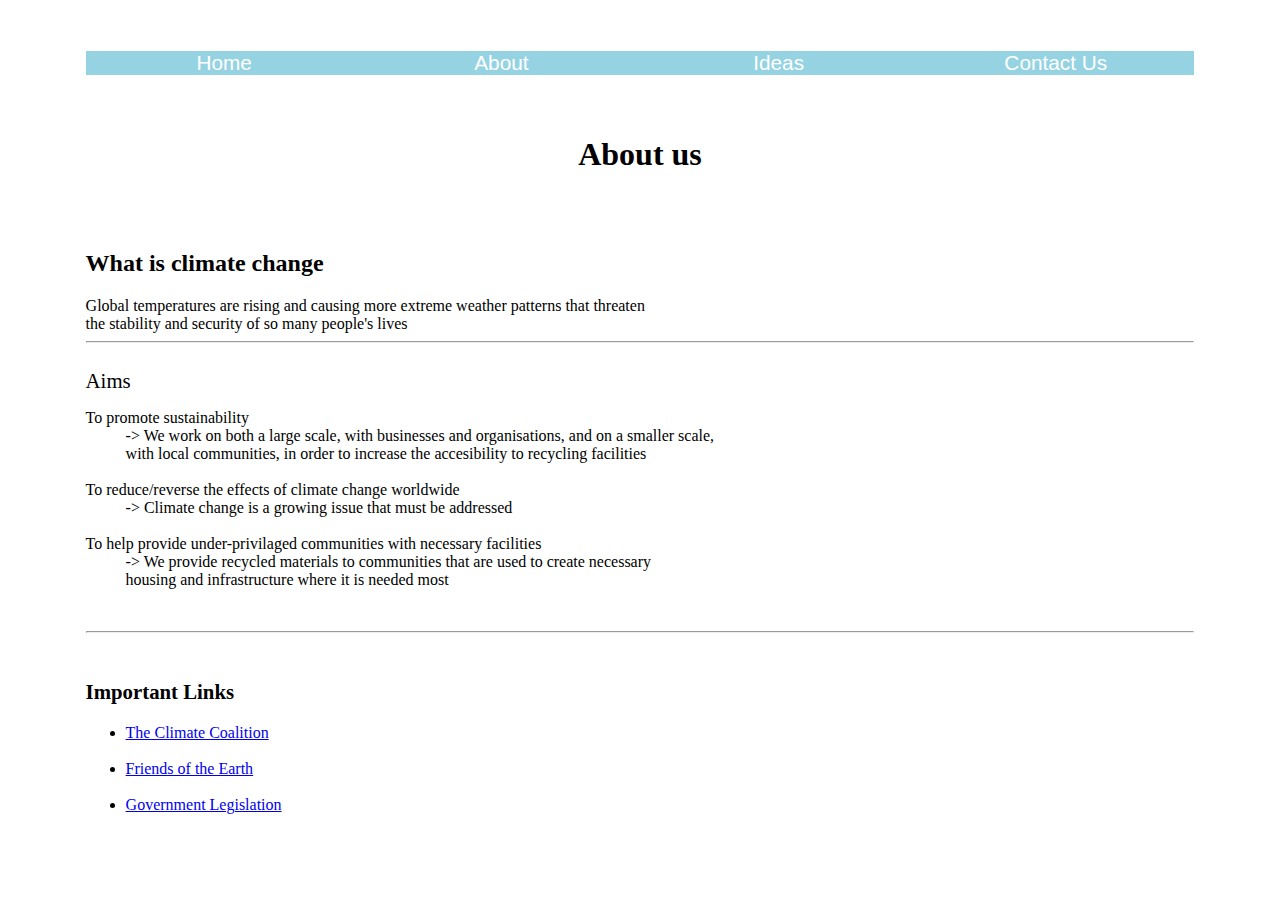
<file: about.html>
<!DOCTYPE html>
<html lang="en">
    <head>
        <link href="PG17 CSS Sheet.css" rel="stylesheet">
        <meta name="viewport" content="width=device-width, initial-scale=1">
    </head>
    <body>
        <div class="topnav">
            <ul id="menu">
                <a href="home.html">Home</a>
                <a class = "active" href="about.html">About</a>
                <a href="ideas.html">Ideas</a>
                <a href = "contact.html" >Contact Us</a>
    
            </ul>
        </div>
        <br>
        <h1 id="about" style="text-align: center; "> About us</h1> <br> <br>
        <header>
            <h2>What is climate change</h2>
            <p1>Global temperatures are rising and causing more extreme weather patterns that threaten 
                <br>
                the stability and security of so many people's lives</p1>
                <br>
                <hr>
                <br>
        </header>
        <article>
            <p2 style="font-size: 130%;"> Aims <br> </p2>
                <dl>
                    <dt>To promote sustainability</dt>
                    <dd>  -> We work on both a large scale, with businesses and organisations, and on a smaller scale, 
                        <br>
                        with local communities, in order to increase the accesibility to recycling facilities </dd>
                    <br>
                    <dt>To reduce/reverse the effects of climate change worldwide</dt>
                    <dd>  -> Climate change is a growing issue that must be addressed </dd>
                    <br>
                    <dt>To help provide under-privilaged communities with necessary facilities</dt>
                    <dd>  -> We provide recycled materials to communities that are used to create necessary 
                        <br>
                        housing and infrastructure where it is needed most</dd>
                </dl>
                <br>
                <hr>
                <br>
                <aside>
                    <h3 style="font-size: 130%;"> Important Links</h3>
                    <ul>
                        <li><a href="https://www.theclimatecoalition.org/" target="_blank" > The Climate Coalition </a> </li> <br>
                        <li><a href="https://friendsoftheearth.uk/" target="_blank" >Friends of the Earth</a></li> <br>
                        <li><a href="https://www.legislation.gov.uk/all?theme=environment" target="_blank" >Government Legislation</a></li>
                    </ul>       
                </aside>
        </article>
    </body>
</file>
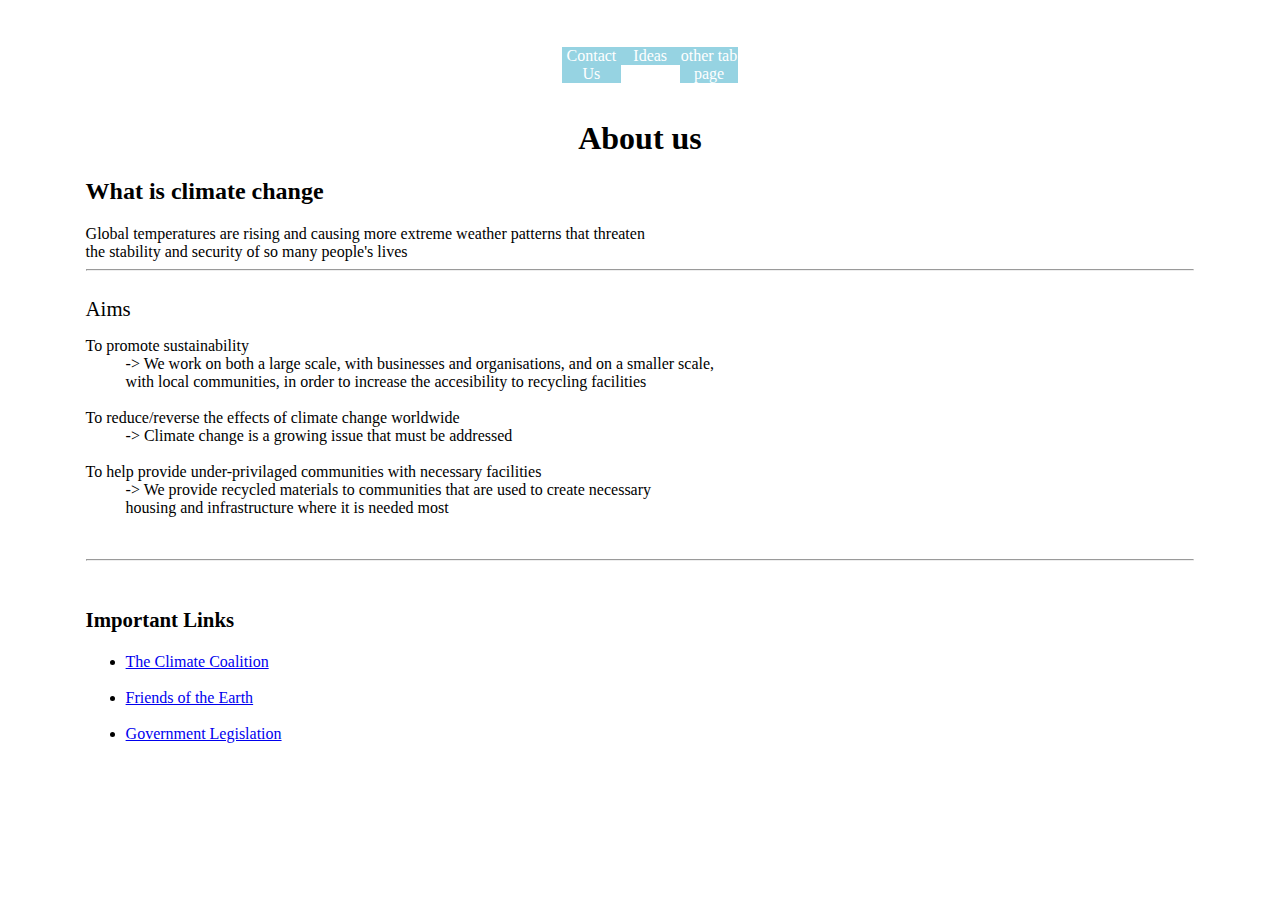
<file: Collab.html>
<!DOCTYPE html>
<html lang="en">
    <head>
        <link href="PG17 CSS Sheet.css" rel="stylesheet">
        <meta name="viewport" content="width=device-width, initial-scale=1">
    </head>
    <body>
        <div class="topnav">
            <ul>
                <a class = "active" href = "Contact HTML Page.html" >Contact Us</a>
                <a href="ideas.html">Ideas</a>
                <a href="HTML url for the other page">other tab page</a>
            </ul>
        </div>
        <h1 id="about" style="text-align: center; "> About us</h1>
        <header>
            <h2>What is climate change</h2>
            <p1>Global temperatures are rising and causing more extreme weather patterns that threaten 
                <br>
                the stability and security of so many people's lives</p1>
                <br>
                <hr>
                <br>
        </header>
        <article>
            <p2 style="font-size: 130%;"> Aims <br> </p2>
                <dl>
                    <dt>To promote sustainability</dt>
                    <dd>  -> We work on both a large scale, with businesses and organisations, and on a smaller scale, 
                        <br>
                        with local communities, in order to increase the accesibility to recycling facilities </dd>
                    <br>
                    <dt>To reduce/reverse the effects of climate change worldwide</dt>
                    <dd>  -> Climate change is a growing issue that must be addressed </dd>
                    <br>
                    <dt>To help provide under-privilaged communities with necessary facilities</dt>
                    <dd>  -> We provide recycled materials to communities that are used to create necessary 
                        <br>
                        housing and infrastructure where it is needed most</dd>
                </dl>
                <br>
                <hr>
                <br>
                <aside>
                    <h3 style="font-size: 130%;"> Important Links</h3>
                    <ul>
                        <li><a href="https://www.theclimatecoalition.org/" target="_blank" > The Climate Coalition </a> </li> <br>
                        <li><a href="https://friendsoftheearth.uk/" target="_blank" >Friends of the Earth</a></li> <br>
                        <li><a href="https://www.legislation.gov.uk/all?theme=environment" target="_blank" >Government Legislation</a></li>
                    </ul>       
                </aside>
        </article>
    </body>
</html>
</file>
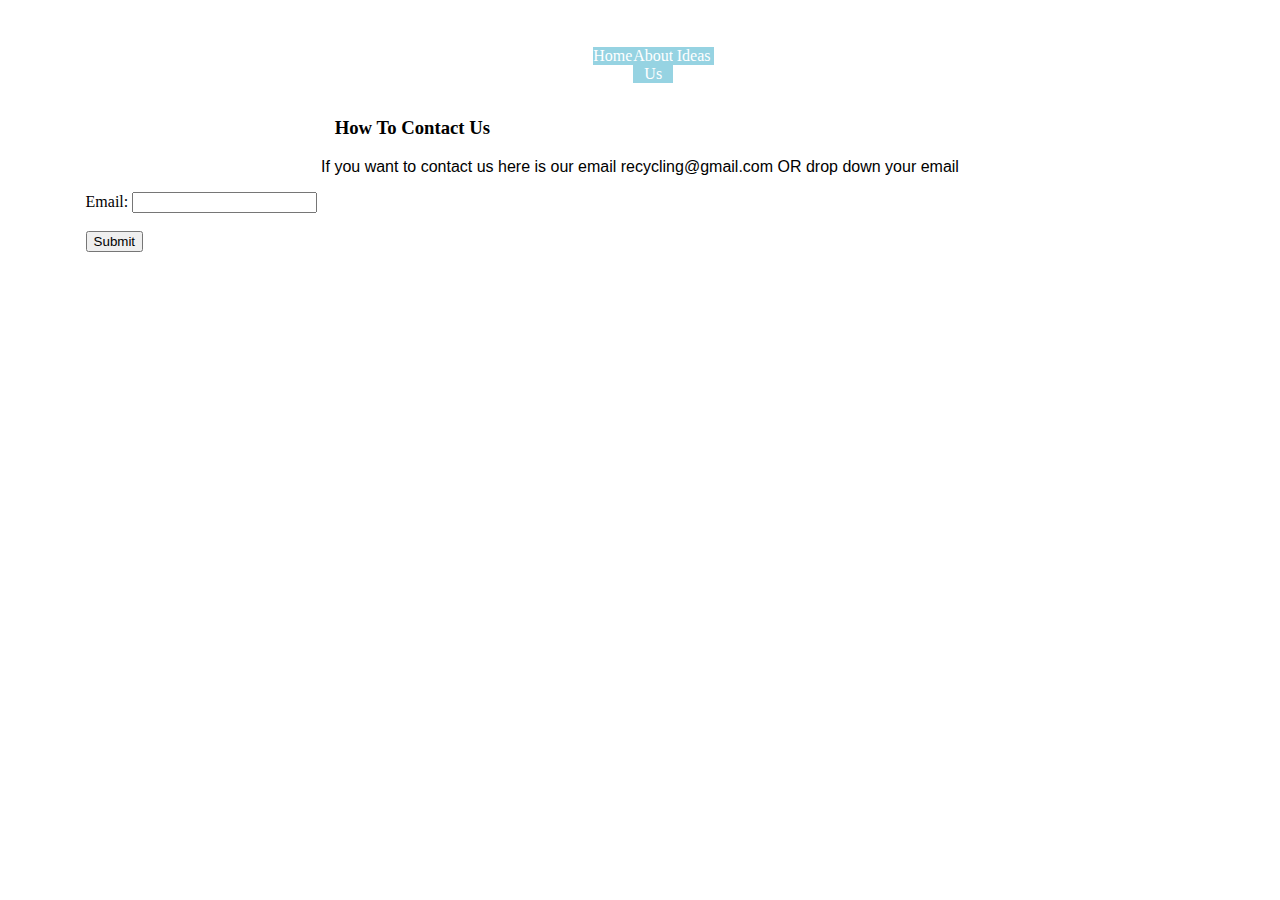
<file: Contact HTML Page.html>
<!DOCTYPE html>
<html lang="en">
<meta name="viewport" content="width=device-width, initial-scale= 1.0 ">
<head>

    <title>Recycling</title>
    <link href="https://cdn.jsdelivr.net/npm/bootstrap@5.1.3/dist/css/bootstrap.min.css" rel="stylesheet" integrity="sha384-1BmE4kWBq78iYhFldvKuhfTAU6auU8tT94WrHftjDbrCEXSU1oBoqyl2QvZ6jIW3" crossorigin="anonymous">
    <link rel = "stylesheet" href = "PG17 CSS Sheet.css">
    <meta name="viewport" content="width=device-width, initial-scale= 1.0 ">

</head>
    
<body>
    
    <div class="topnav">
        <ul>
            <a class = "active" href = "your html file url for your page" > Home </a>
            <a href="Collab.html">About Us</a>
            <a href="ideas.html">Ideas</a>
        </ul>
    </div>
    
    <div class = "headings">
        <h3>How To Contact Us</h3>
    </div>
    
    <p>If you want to contact us here is our email recycling@gmail.com OR drop down your email</p>

    <label for="Email"> Email:</label>
    <input type="text" id="email" name="email"><br><br>
    <input type="submit" value="Submit">
</body>
</html>
</file>
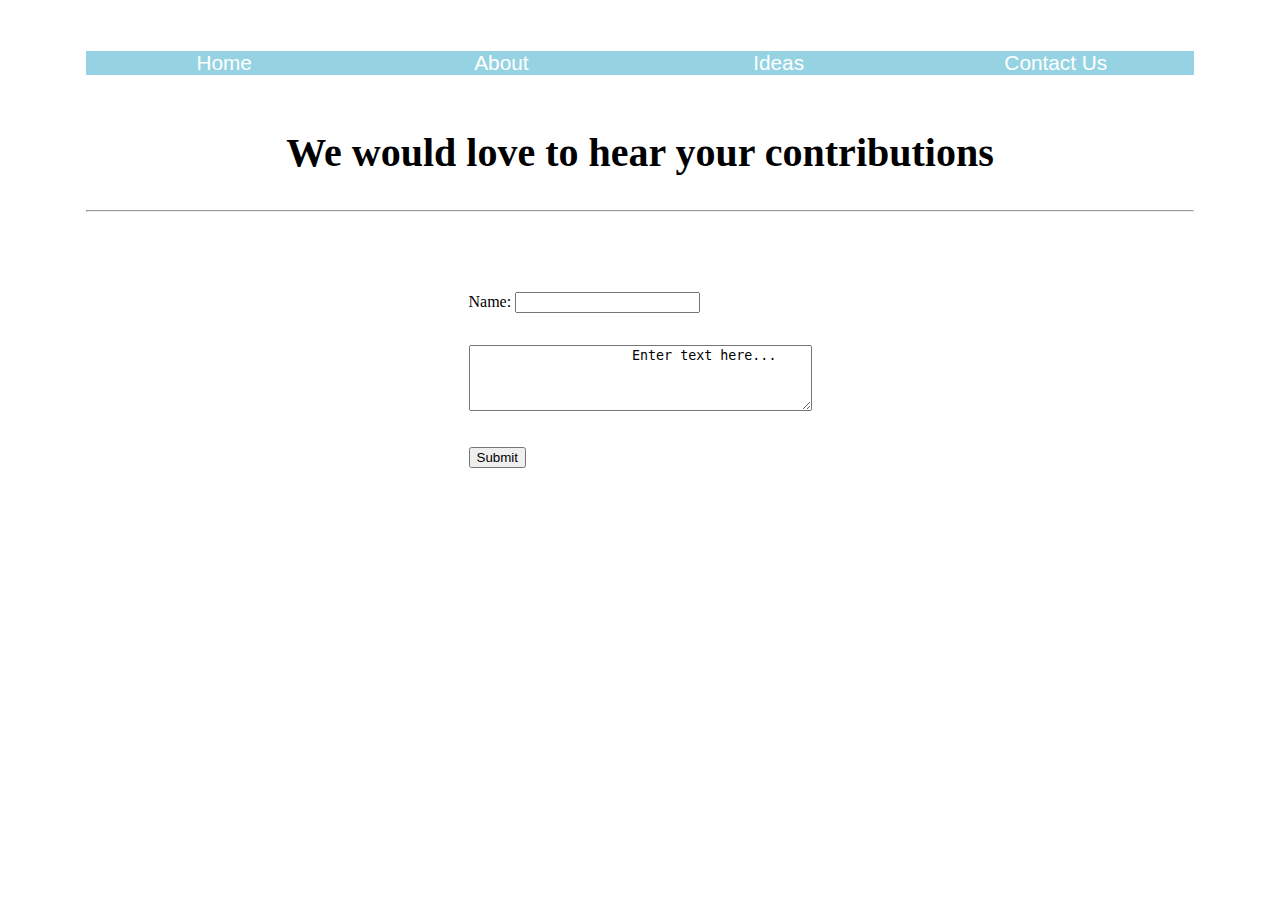
<file: ideas.html>
<!DOCTYPE html>
<html>
    <head>
        <title>Recycling</title>
        <link href="PG17 CSS Sheet.css" rel="stylesheet">
        <meta name="viewport" content="width=device-width, initial-scale=1">
    </head>
    <body">
        <div class="topnav">
            <ul id="menu">
                <a  href="home.html">Home</a>
                <a href="about.html">About</a>
                <a class = "acitve" href ="ideas.html">Ideas</a>
                <a  href="contact.html">Contact Us</a>
            </ul>
        </div>
        <h2 style="text-align: center;font-size: 250%;">We would love to hear your contributions</h2> <hr> <br> <br> <br> <br>
        <div id="enterideas">
            <form action="" id="userform">
                Name: <input type="text" name="name">
            
                <br>    
                <p></p>
                <div>
                <textarea rows="4" cols="40" name="contri" form="userform">
                    Enter text here...</textarea>
                </div>
                <p></p>
                <input type="submit">

            </form>
        </div>
        <br>
         
    </body>
</html>
</file>
<file: PG17 CSS Sheet.css>
body {
    background-color: white;
    margin: 2vw;
    padding: 5px 60px;
}

#menu {
    display: flex;
    list-style-type: none;
    width: 100%;
    font-family:-apple-system, BlinkMacSystemFont, 'Segoe UI', Roboto, Oxygen, Ubuntu, Cantarell, 'Open Sans', 'Helvetica Neue', sans-serif;
    font-style: normal;
    overflow: hidden;
    padding: 0%;
    font-size: 130%;
    color: white;
}

#subheadings{
    display: flex;
    justify-content: center;
}

.topnav {
    display:flex;
    justify-content: center;
    width: 100%;
    margin: 0;
    padding: 0;
}
.topnav a {
    float: left;
    display:block ;
    width: 30%;
    background-color: rgb(150, 211, 226) ;
    text-decoration: none ;
    text-align:center;
    color: white;

}
.topnav a:hover {
    background-color:rgb(127, 200, 218)   ;
    color:white ;
}
.active {
    color: rgb(255, 255, 255);
}

.headings {
    margin-left: 6vw;
    color: black;
    text-align: center;
    font-family: 'Times New Roman', Times, serif ;
}
p {
    display: flex;
    justify-content: center;
    color: black ;
    font-family:'Gill Sans', 'Gill Sans MT', Calibri, 'Trebuchet MS', sans-serif;
}

.image{
    display: block;
    margin-left: auto;
    margin-right: auto;
    width: 240px;
    height: 160px;

}

#mainimage{
    display: flex;
    justify-content: center;
}


h3 {
    align-self: flex-start;
    width: 500px;
}
#team{
    display: flex;
    align-items: center;
    padding: 10px;

}
h5{
    padding: 10px;
    background-color: rgb(150, 211, 226);
    color: white;
    margin: 5px;
}
#enterideas{
    display: flex;
    justify-content: center;
}
.enteremail{
    padding: 50px;
}
</file>
